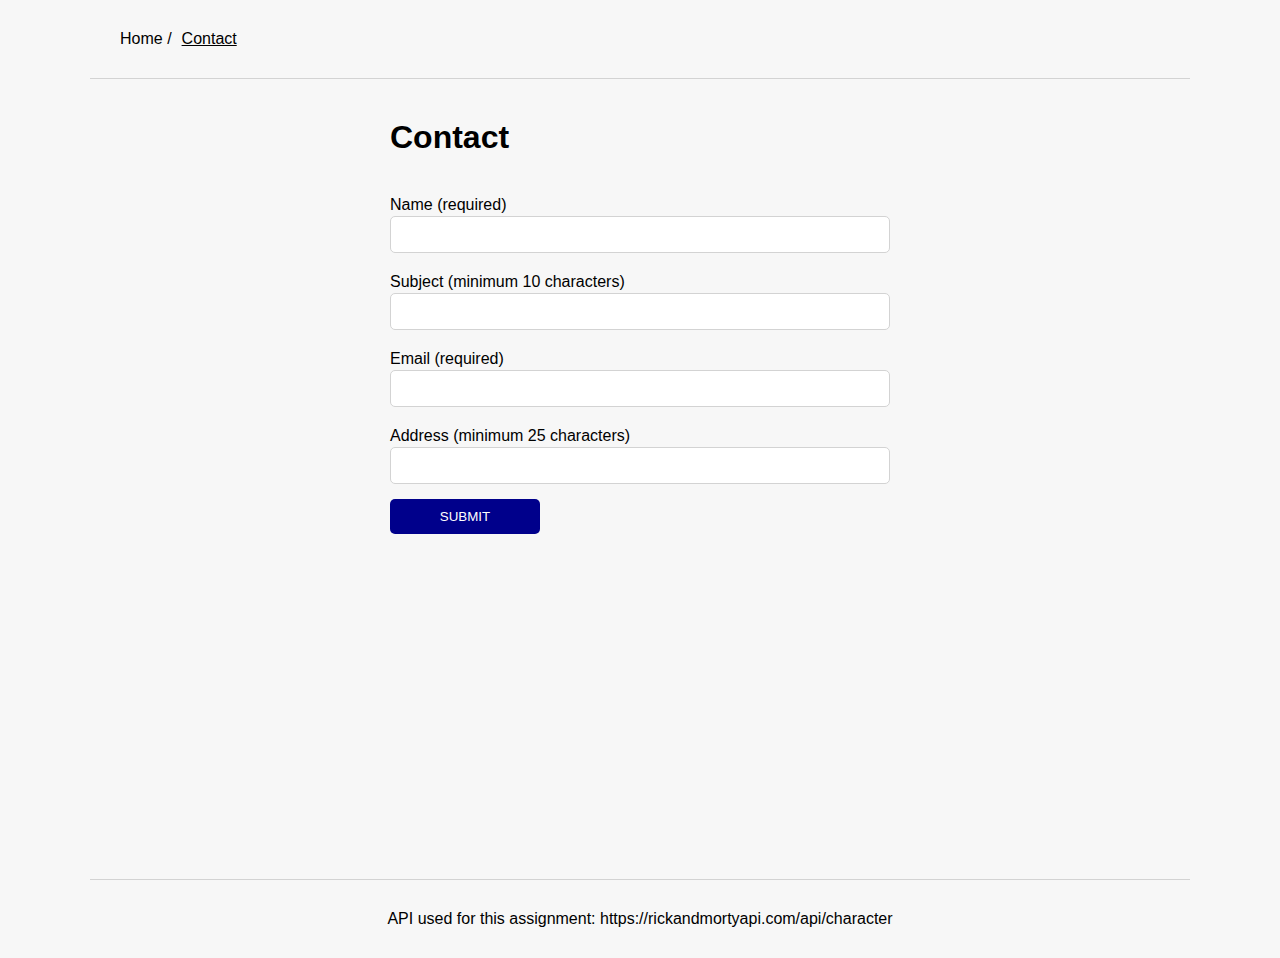
<file: contact.html>
<!DOCTYPE html>
<html lang="en">
  <head>
    <meta charset="UTF-8" />
    <meta http-equiv="X-UA-Compatible" content="IE=edge" />
    <meta name="viewport" content="width=device-width, initial-scale=1.0" />
    <title>Contact</title>
    <link rel="stylesheet" href="css/styles.css" />
    <link rel="stylesheet" href="css/contact.css" />
  </head>
  <body>
    <header class="breadcrumbs">
      <nav>
        <ul>
          <li><a href="index.html">Home /</a></li>
          <li class="active"><a href="contact.html">Contact</a></li>
        </ul>
      </nav>
    </header>
    <main>
      <form class="contact-form">
        <h1>Contact</h1>
        <div id="submit-message"></div>
        <div>
          <label>
            Name (required)
            <input name="name" id="name" />
          </label>
          <div class="form-error" id="name-error">Please enter your name</div>
        </div>
        <div>
          <label>
            Subject (minimum 10 characters)
            <input name="subject" id="subject" />
          </label>
          <div class="form-error" id="subject-error">
            Subject must have a minimum length of 10 characters
          </div>
        </div>
        <div>
          <label>
            Email (required)
            <input name="email" id="email" />
          </label>
          <div class="form-error" id="email-error">
            Please enter a valid email address
          </div>
        </div>
        <div>
          <label>
            Address (minimum 25 characters)
            <input name="address" id="address" />
          </label>
          <div class="form-error" id="address-error">
            Address must have a minimum length of 25 characters
          </div>
        </div>
        <button>Submit</button>
      </form>
    </main>
    <script src="js/contact.js"></script>
    <footer>
      <a href="https://rickandmortyapi.com/api/character">
        API used for this assignment: https://rickandmortyapi.com/api/character
      </a>
    </footer>
  </body>
</html>
</file>
<file: css/styles.css>
* {
  box-sizing: border-box;
  margin: 0;
  padding: 0;
}

body {
  font-family: Verdana, Geneva, Tahoma, sans-serif;
  background: #f7f7f7;
  font-size: 16px;
}

main {
  min-height: 80vh;
}

h1 {
  padding-bottom: 20px;
}

header,
footer {
  margin: 0 auto;
  max-width: 1100px;
  padding: 30px;
}

.breadcrumbs {
  border-bottom: 1px solid lightgray;
  margin-bottom: 40px;
}

ul {
  display: flex;
  gap: 10px;
  list-style: none;
}

footer {
  border-top: 1px solid lightgray;
  text-align: center;
  margin-top: 40px;
}

/* Links */
a {
  text-decoration: none;
  color: #000;
}

.active {
  text-decoration: underline;
}

/* Images */
.image,
.details-image {
  background-size: cover;
  background-position: center;
}

/* Error messages */
.form-error {
  display: none;
  color: red;
  font-size: 14px;
  margin-bottom: 20px;
}

.fetchError {
  background-color: #ffcccb;
  padding: 20px;
  color: darkred;
  width: fit-content;
  border: 1px solid darkred;
}

/* Loader */
.loader {
  border: 10px solid lightgray;
  border-top: 10px solid darkblue;
  border-radius: 50%;
  width: 100px;
  height: 100px;
  margin: 0 auto;
  margin-top: 30px;
  animation: spin 1.5s infinite ease-in-out;
}

@keyframes spin {
  100% {
    transform: rotate(360deg);
  }
}
</file>
<file: css/contact.css>
form {
  max-width: 500px;
  margin: 0 auto;
}

label {
  margin-top: 20px;
  display: block;
}

input,
button,
.submit-message {
  padding: 10px;
  border-radius: 5px;
}

input {
  width: 100%;
  margin-top: 2px;
  border: 1px solid lightgray;
}

button {
  background: darkblue;
  color: #fff;
  text-transform: uppercase;
  margin-top: 15px;
  cursor: pointer;
  border: none;
  width: 150px;
}

.submit-message {
  background: #c9f4be;
  color: green;
}
</file>
